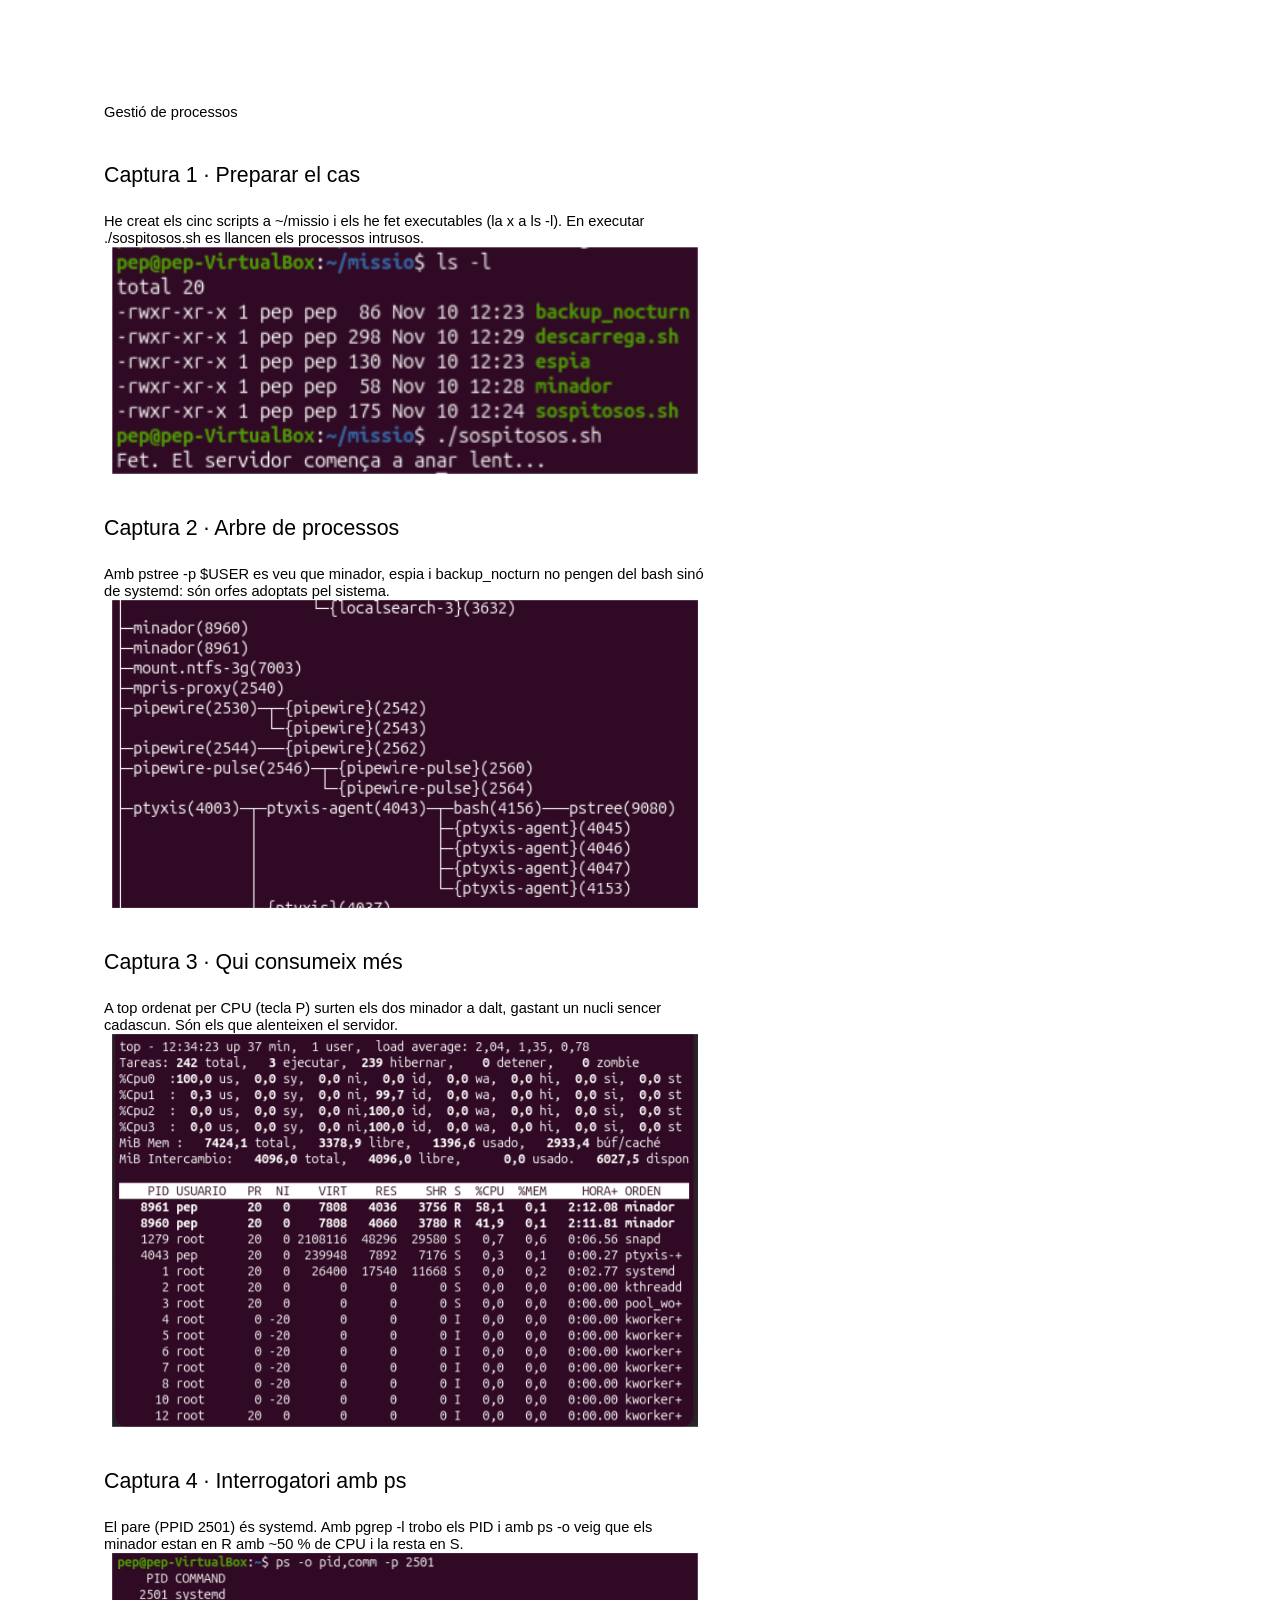
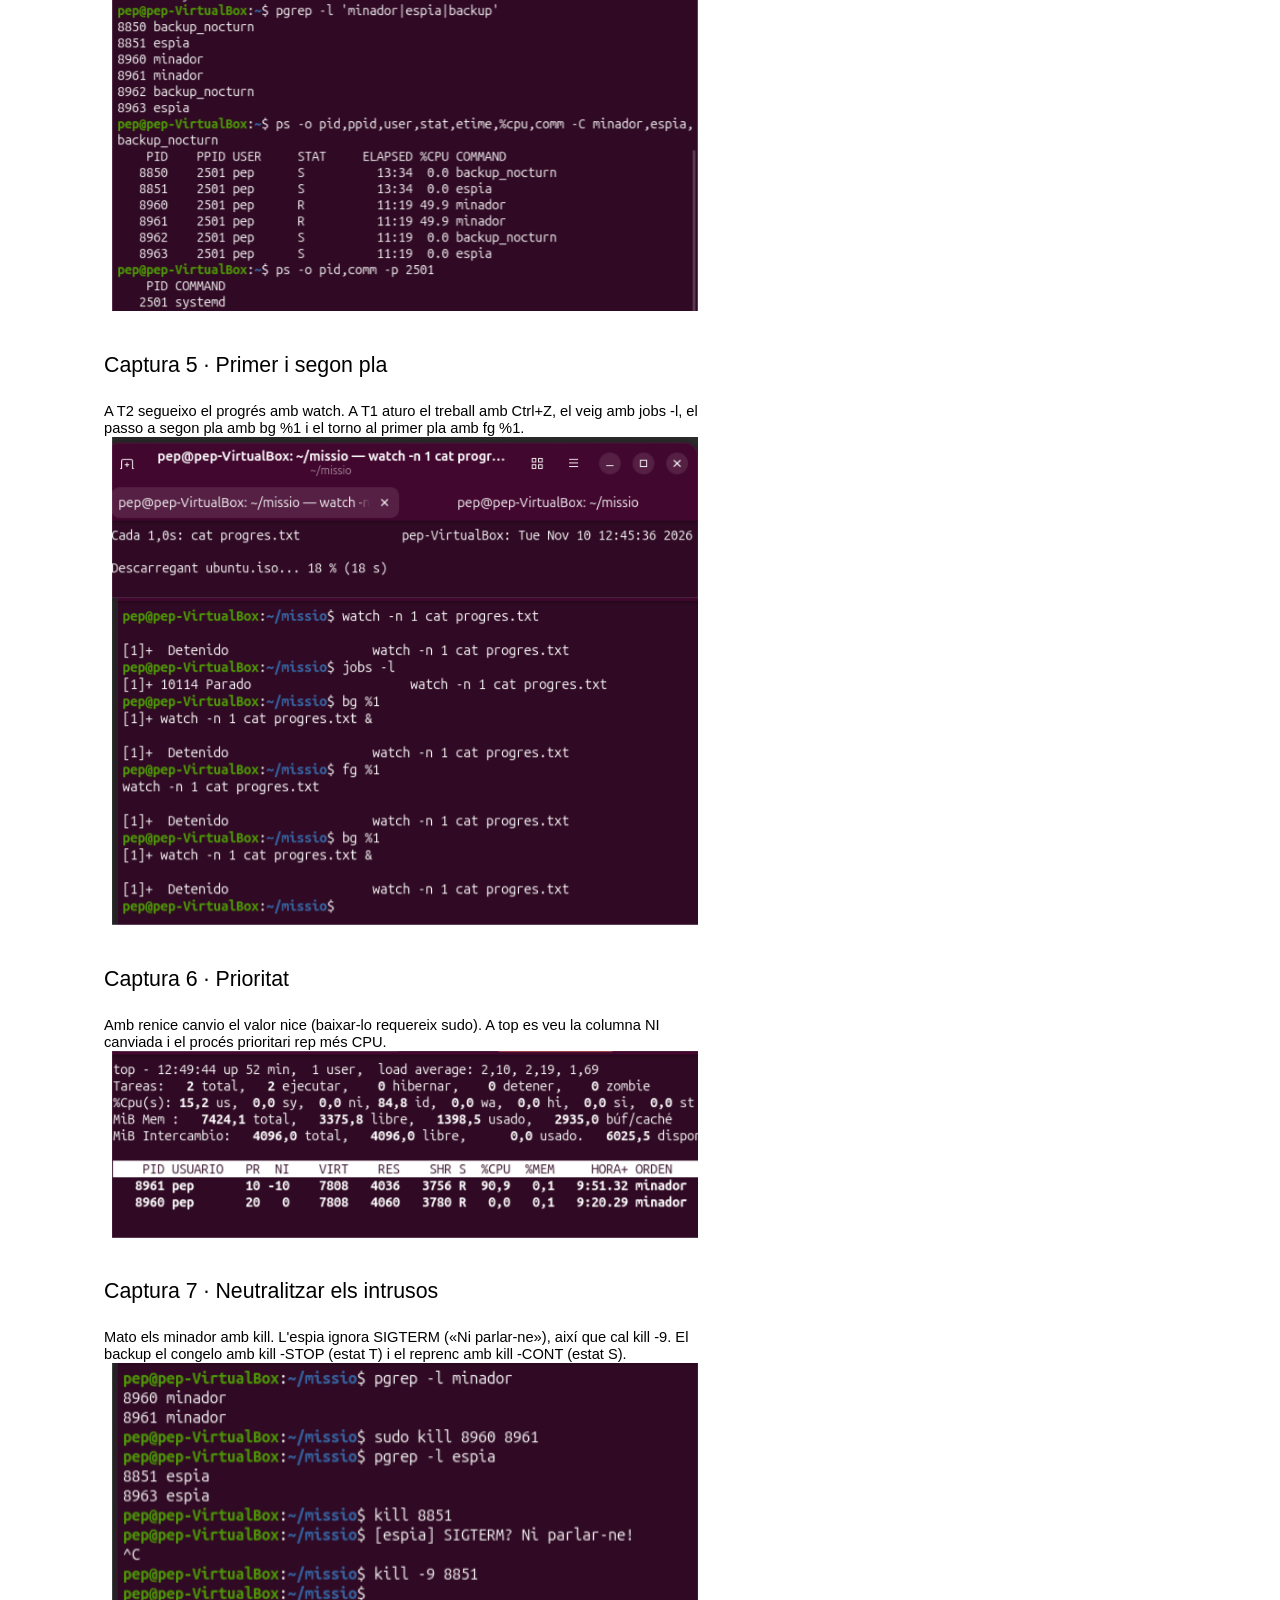
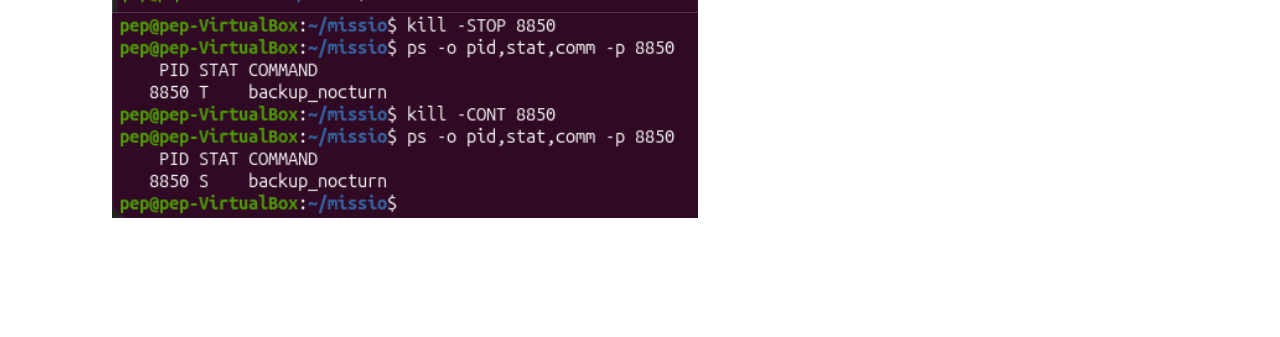
<file: sprint2/Gestió de processos/GestideprocessosExplicaci.html>
<html><head><meta content="text/html; charset=UTF-8" http-equiv="content-type"><style type="text/css">ol{margin:0;padding:0}table td,table th{padding:0}.c1{color:#000000;font-weight:400;text-decoration:none;vertical-align:baseline;font-size:11pt;font-family:"Arial";font-style:normal}.c0{color:#000000;font-weight:400;text-decoration:none;vertical-align:baseline;font-size:16pt;font-family:"Arial";font-style:normal}.c2{padding-top:18pt;padding-bottom:6pt;line-height:1.15;page-break-after:avoid;orphans:2;widows:2;text-align:left}.c4{padding-top:0pt;padding-bottom:0pt;line-height:1.15;orphans:2;widows:2;text-align:left}.c3{padding-top:0pt;padding-bottom:0pt;line-height:1.15;orphans:2;widows:2;text-align:center}.c5{background-color:#ffffff;max-width:451.4pt;padding:72pt 72pt 72pt 72pt}.c7{height:11pt}.c6{page-break-after:avoid}.title{padding-top:0pt;color:#000000;font-size:11pt;padding-bottom:0pt;font-family:"Arial";line-height:1.15;page-break-after:avoid;orphans:2;widows:2;text-align:left}.subtitle{padding-top:0pt;color:#666666;font-size:15pt;padding-bottom:16pt;font-family:"Arial";line-height:1.15;page-break-after:avoid;orphans:2;widows:2;text-align:left}li{color:#000000;font-size:11pt;font-family:"Arial"}p{margin:0;color:#000000;font-size:11pt;font-family:"Arial"}h1{padding-top:0pt;color:#000000;font-size:11pt;padding-bottom:0pt;font-family:"Arial";line-height:1.15;page-break-after:avoid;orphans:2;widows:2;text-align:right}h2{padding-top:18pt;color:#000000;font-size:16pt;padding-bottom:6pt;font-family:"Arial";line-height:1.15;page-break-after:avoid;orphans:2;widows:2;text-align:left}h3{padding-top:16pt;color:#434343;font-size:14pt;padding-bottom:4pt;font-family:"Arial";line-height:1.15;page-break-after:avoid;orphans:2;widows:2;text-align:left}h4{padding-top:14pt;color:#666666;font-size:12pt;padding-bottom:4pt;font-family:"Arial";line-height:1.15;page-break-after:avoid;orphans:2;widows:2;text-align:left}h5{padding-top:12pt;color:#666666;font-size:11pt;padding-bottom:4pt;font-family:"Arial";line-height:1.15;page-break-after:avoid;orphans:2;widows:2;text-align:left}h6{padding-top:12pt;color:#666666;font-size:11pt;padding-bottom:4pt;font-family:"Arial";line-height:1.15;page-break-after:avoid;font-style:italic;orphans:2;widows:2;text-align:left}</style></head><body class="c5 doc-content"><p class="c4 c6 title" id="h.4x37rs5trnth"><span class="c1">Gesti&oacute; de processos</span></p><h2 class="c2" id="h.dh1aci6bg3f9"><span class="c0">Captura 1 &middot; Preparar el cas</span></h2><p class="c4"><span class="c1">He creat els cinc scripts a ~/missio i els he fet executables (la x a ls -l). En executar ./sospitosos.sh es llancen els processos intrusos.</span></p><p class="c3"><span style="overflow: hidden; display: inline-block; margin: 0.00px 0.00px; border: 0.00px solid #000000; transform: rotate(0.00rad) translateZ(0px); -webkit-transform: rotate(0.00rad) translateZ(0px); width: 586.67px; height: 227.76px;"><img alt="" src="images/image5.png" style="width: 586.67px; height: 227.76px; margin-left: 0.00px; margin-top: 0.00px; transform: rotate(0.00rad) translateZ(0px); -webkit-transform: rotate(0.00rad) translateZ(0px);" title=""></span></p><h2 class="c2" id="h.wz71kmkeiq0l"><span class="c0">Captura 2 &middot; Arbre de processos</span></h2><p class="c4"><span class="c1">Amb pstree -p $USER es veu que minador, espia i backup_nocturn no pengen del bash sin&oacute; de systemd: s&oacute;n orfes adoptats pel sistema.</span></p><p class="c3"><span style="overflow: hidden; display: inline-block; margin: 0.00px 0.00px; border: 0.00px solid #000000; transform: rotate(0.00rad) translateZ(0px); -webkit-transform: rotate(0.00rad) translateZ(0px); width: 586.67px; height: 308.36px;"><img alt="" src="images/image7.png" style="width: 586.67px; height: 308.36px; margin-left: 0.00px; margin-top: 0.00px; transform: rotate(0.00rad) translateZ(0px); -webkit-transform: rotate(0.00rad) translateZ(0px);" title=""></span></p><h2 class="c2" id="h.m04880bmhiu3"><span class="c0">Captura 3 &middot; Qui consumeix m&eacute;s</span></h2><p class="c4"><span class="c1">A top ordenat per CPU (tecla P) surten els dos minador a dalt, gastant un nucli sencer cadascun. S&oacute;n els que alenteixen el servidor.</span></p><p class="c3"><span style="overflow: hidden; display: inline-block; margin: 0.00px 0.00px; border: 0.00px solid #000000; transform: rotate(0.00rad) translateZ(0px); -webkit-transform: rotate(0.00rad) translateZ(0px); width: 586.67px; height: 393.19px;"><img alt="" src="images/image2.png" style="width: 586.67px; height: 393.19px; margin-left: 0.00px; margin-top: 0.00px; transform: rotate(0.00rad) translateZ(0px); -webkit-transform: rotate(0.00rad) translateZ(0px);" title=""></span></p><h2 class="c2" id="h.yh5xde4e8sa7"><span class="c0">Captura 4 &middot; Interrogatori amb ps</span></h2><p class="c4"><span class="c1">El pare (PPID 2501) &eacute;s systemd. Amb pgrep -l trobo els PID i amb ps -o veig que els minador estan en R amb ~50 % de CPU i la resta en S.</span></p><p class="c3"><span style="overflow: hidden; display: inline-block; margin: 0.00px 0.00px; border: 0.00px solid #000000; transform: rotate(0.00rad) translateZ(0px); -webkit-transform: rotate(0.00rad) translateZ(0px); width: 586.67px; height: 358.67px;"><img alt="" src="images/image6.png" style="width: 586.67px; height: 358.67px; margin-left: 0.00px; margin-top: 0.00px; transform: rotate(0.00rad) translateZ(0px); -webkit-transform: rotate(0.00rad) translateZ(0px);" title=""></span></p><h2 class="c2" id="h.lkwe1rtrvq99"><span class="c0">Captura 5 &middot; Primer i segon pla</span></h2><p class="c4"><span class="c1">A T2 segueixo el progr&eacute;s amb watch. A T1 aturo el treball amb Ctrl+Z, el veig amb jobs -l, el passo a segon pla amb bg %1 i el torno al primer pla amb fg %1.</span></p><p class="c3"><span style="overflow: hidden; display: inline-block; margin: 0.00px 0.00px; border: 0.00px solid #000000; transform: rotate(0.00rad) translateZ(0px); -webkit-transform: rotate(0.00rad) translateZ(0px); width: 586.67px; height: 160.99px;"><img alt="" src="images/image1.png" style="width: 586.67px; height: 160.99px; margin-left: 0.00px; margin-top: 0.00px; transform: rotate(0.00rad) translateZ(0px); -webkit-transform: rotate(0.00rad) translateZ(0px);" title=""></span></p><p class="c3"><span style="overflow: hidden; display: inline-block; margin: 0.00px 0.00px; border: 0.00px solid #000000; transform: rotate(0.00rad) translateZ(0px); -webkit-transform: rotate(0.00rad) translateZ(0px); width: 586.67px; height: 326.98px;"><img alt="" src="images/image4.png" style="width: 586.67px; height: 326.98px; margin-left: 0.00px; margin-top: 0.00px; transform: rotate(0.00rad) translateZ(0px); -webkit-transform: rotate(0.00rad) translateZ(0px);" title=""></span></p><h2 class="c2" id="h.4rt3odijrmz3"><span class="c0">Captura 6 &middot; Prioritat</span></h2><p class="c4"><span class="c1">Amb renice canvio el valor nice (baixar-lo requereix sudo). A top es veu la columna NI canviada i el proc&eacute;s prioritari rep m&eacute;s CPU.</span></p><p class="c3"><span style="overflow: hidden; display: inline-block; margin: 0.00px 0.00px; border: 0.00px solid #000000; transform: rotate(0.00rad) translateZ(0px); -webkit-transform: rotate(0.00rad) translateZ(0px); width: 586.67px; height: 186.96px;"><img alt="" src="images/image3.png" style="width: 586.67px; height: 186.96px; margin-left: 0.00px; margin-top: 0.00px; transform: rotate(0.00rad) translateZ(0px); -webkit-transform: rotate(0.00rad) translateZ(0px);" title=""></span></p><h2 class="c2" id="h.onbiidw9v18n"><span class="c0">Captura 7 &middot; Neutralitzar els intrusos</span></h2><p class="c4"><span class="c1">Mato els minador amb kill. L&#39;espia ignora SIGTERM (&laquo;Ni parlar-ne&raquo;), aix&iacute; que cal kill -9. El backup el congelo amb kill -STOP (estat T) i el reprenc amb kill -CONT (estat S).</span></p><p class="c3"><span style="overflow: hidden; display: inline-block; margin: 0.00px 0.00px; border: 0.00px solid #000000; transform: rotate(0.00rad) translateZ(0px); -webkit-transform: rotate(0.00rad) translateZ(0px); width: 586.67px; height: 249.41px;"><img alt="" src="images/image8.png" style="width: 586.67px; height: 249.41px; margin-left: 0.00px; margin-top: 0.00px; transform: rotate(0.00rad) translateZ(0px); -webkit-transform: rotate(0.00rad) translateZ(0px);" title=""></span></p><p class="c3"><span style="overflow: hidden; display: inline-block; margin: 0.00px 0.00px; border: 0.00px solid #000000; transform: rotate(0.00rad) translateZ(0px); -webkit-transform: rotate(0.00rad) translateZ(0px); width: 586.67px; height: 205.89px;"><img alt="" src="images/image9.png" style="width: 586.67px; height: 205.89px; margin-left: 0.00px; margin-top: 0.00px; transform: rotate(0.00rad) translateZ(0px); -webkit-transform: rotate(0.00rad) translateZ(0px);" title=""></span></p><p class="c4 c7"><span class="c1"></span></p></body></html>
</file>
